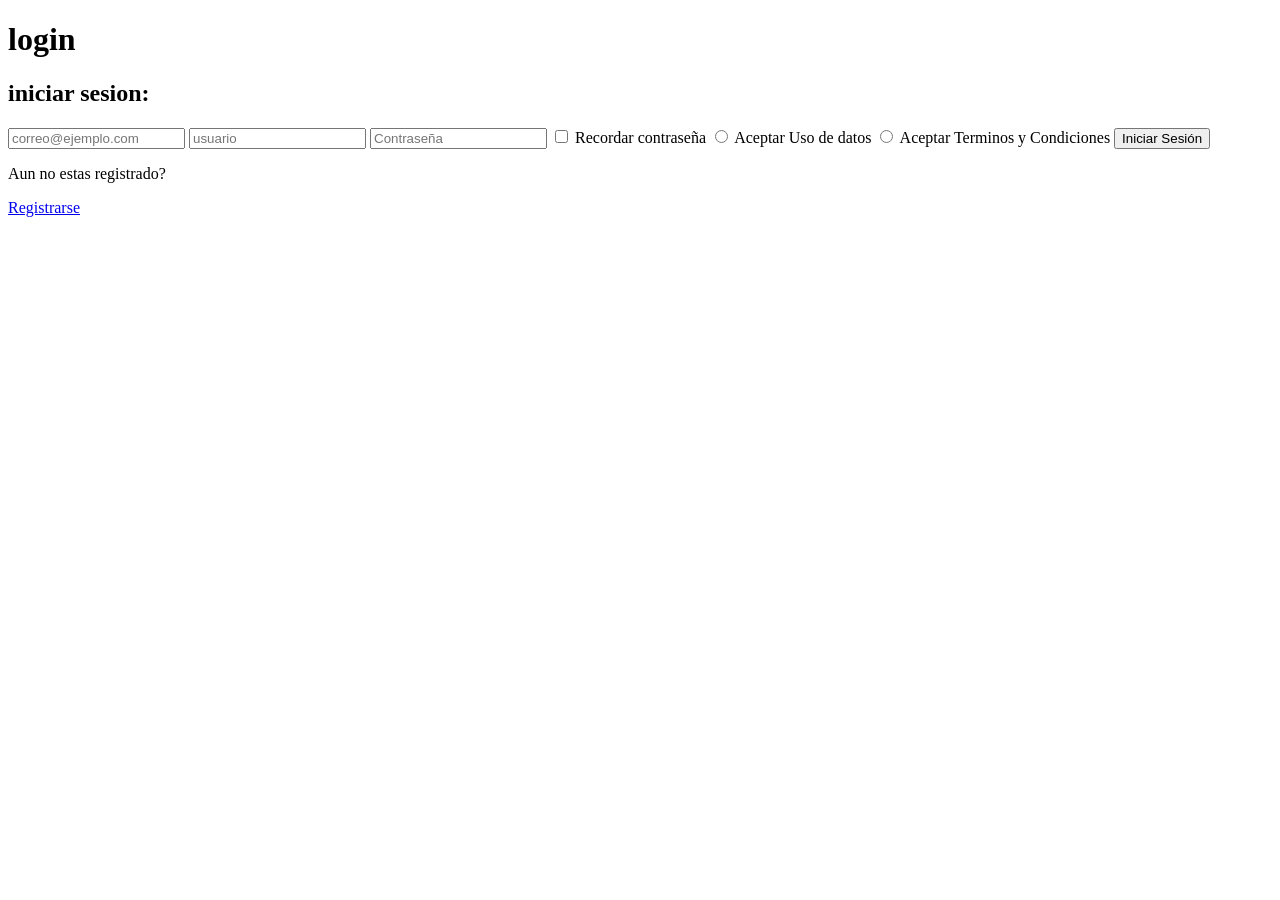
<file: iniciarsistema/login.html>
<!DOCTYPE html>
<html lang="en">
<head>
    <meta charset="UTF-8">
    <meta name="viewport" content="width=device-width, initial-scale=1.0">
    <title>Login</title>

</head>
<body>
    <h1>login</h1>
    <h2>iniciar sesion:</h2>
    <form>
        <input type="email" placeholder="correo@ejemplo.com" title="Correo electrónico" name="email" required>
        <input type="text" placeholder="usuario" title="Usuario" name="username" required>
        <input type="password" placeholder="Contraseña" title="Contraseña" name="password" required>
        <input type="checkbox" title="Recordar contraseña"> Recordar contraseña
        <input type="radio"  title="Opción 1"> Aceptar Uso de datos
        <input type="radio"  title="Opción 2"> Aceptar Terminos y Condiciones
        <input type="submit" value="Iniciar Sesión" href="/Sistema/sistema.html" title="Iniciar Sesión" target="_blank">
    </form>
    <p>Aun no estas registrado?</p>
    <a href="registro.html" title="Registrarse">Registrarse</a>
</body>
</html>
</file>
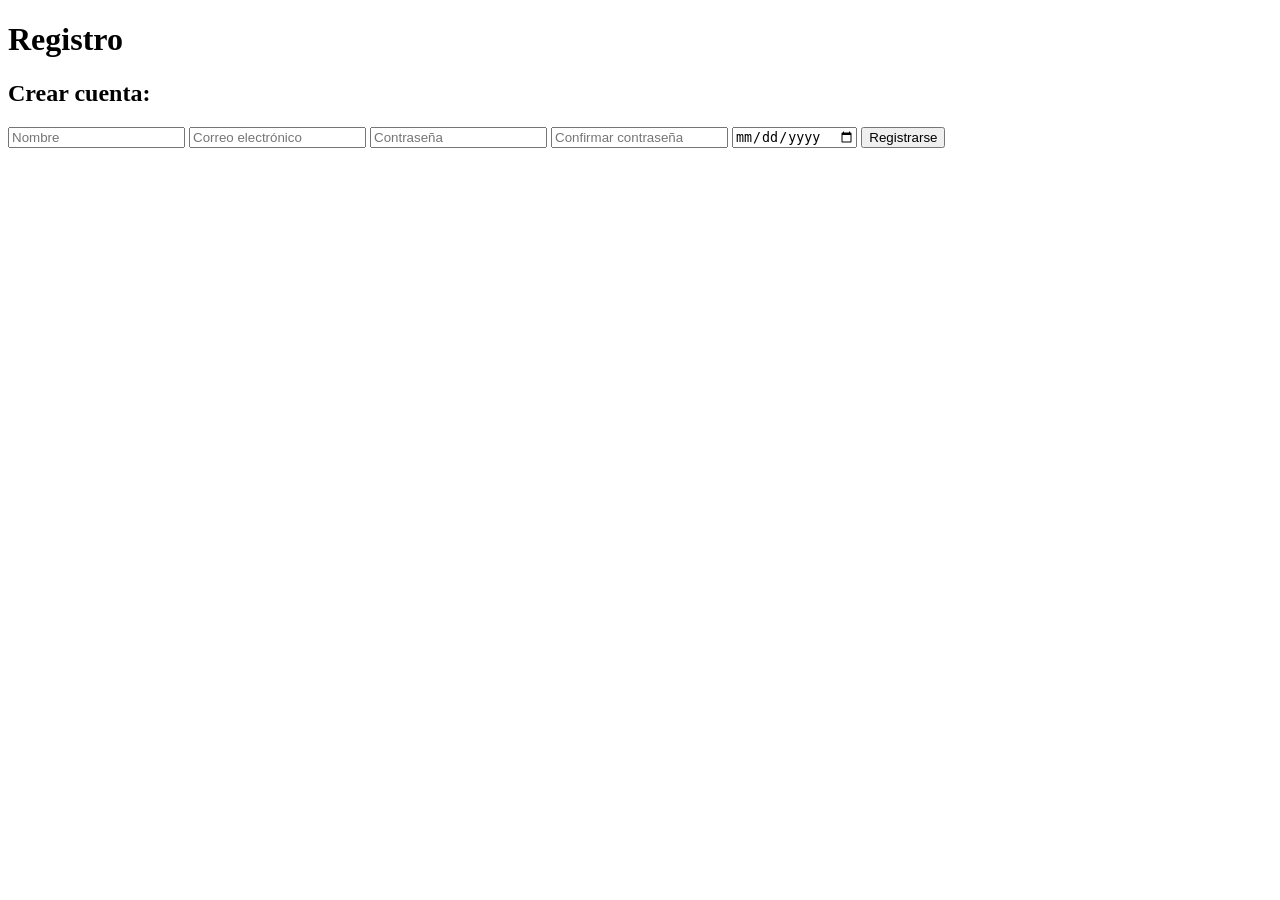
<file: iniciarsistema/registro.html>
<!DOCTYPE html>
<html lang="en">
<head>
    <meta charset="UTF-8">
    <meta name="viewport" content="width=device-width, initial-scale=1.0">
    <title>Registro</title>
</head>
<body>
    <h1>Registro</h1>
    <h2>Crear cuenta:</h2>
    <form>
        <input type="text" placeholder="Nombre" title="Nombre" name="username" minlength="3" maxlength="100" required>
        <input type="email" placeholder="Correo electrónico" title="Correo electrónico" name="email" required>
        <input type="password" placeholder="Contraseña" title="Contraseña" name="password" minlength="6" maxlength="100" required>
        <input type="password" placeholder="Confirmar contraseña" title="Confirmar contraseña" name="confirm_password" required>
        <input type="date" name="Fecha_Nacimiento" title="Fecha de nacimiento">
        <input type="submit" value="Registrarse" title="Registrarse" href="login.html" target="_blank">
    </form>
</body>
</html>
</file>
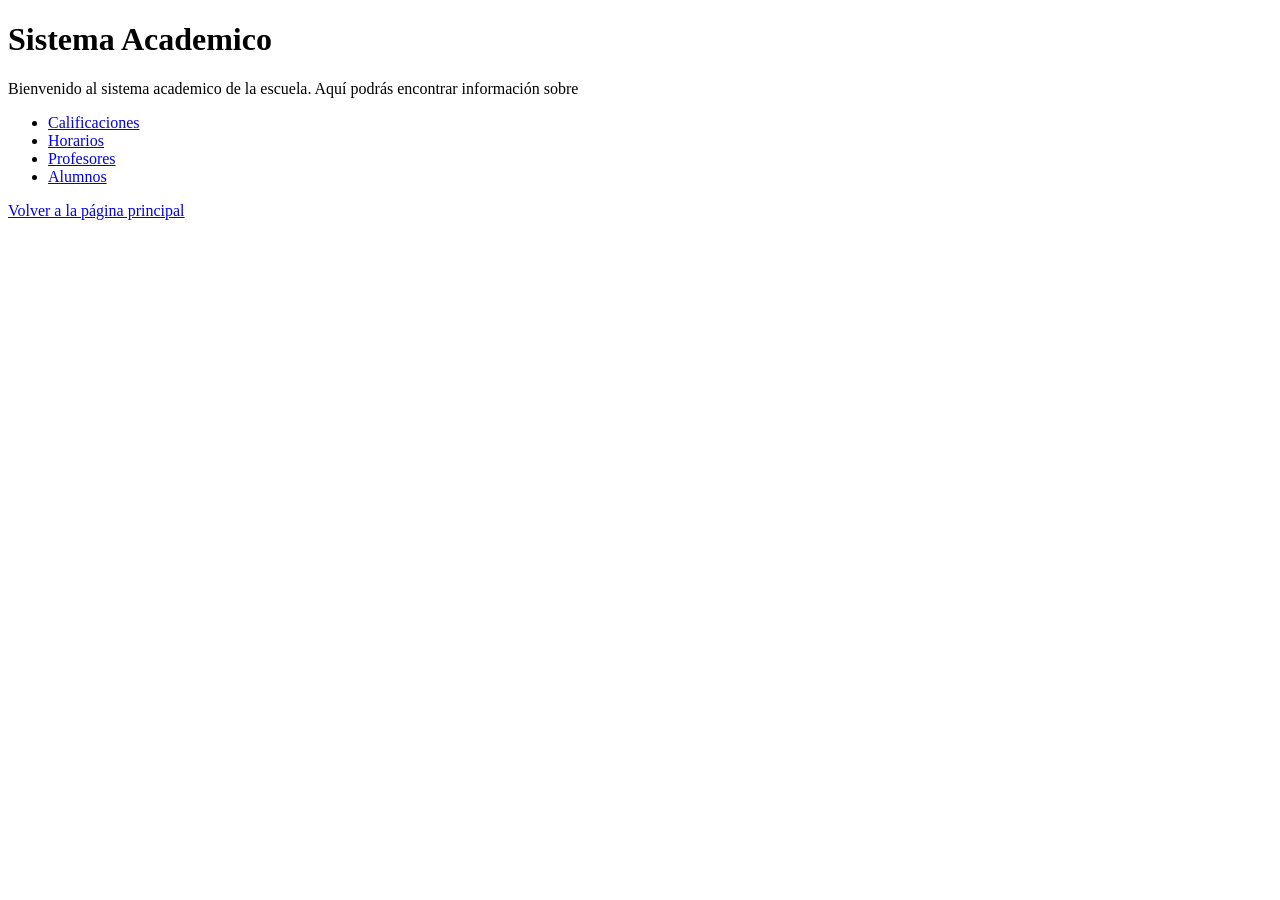
<file: Sistema/sistema.html>
<!DOCTYPE html>
<html lang="en">
<head>
    <meta charset="UTF-8">
    <meta name="viewport" content="width=device-width, initial-scale=1.0">
    <title>Sistema Academico</title>
</head>
<body>
    <h1>Sistema Academico</h1>
    <p>Bienvenido al sistema academico de la escuela. Aquí podrás encontrar información sobre</p>
    <ul>
        <li><a href="/Sistema/subsistemas/calificaciones.html">Calificaciones</a></li>
        <li><a href="/Sistema/subsistemas/horarios.html">Horarios</a></li>
        <li><a href="/Sistema/subsistemas/personas.html">Profesores</a></li>
        <li><a href="/Sistema/subsistemas/personas.html">Alumnos</a></li>
    </ul>
    <a href="/index.html">Volver a la página principal</a>
</body>
</html>
</file>
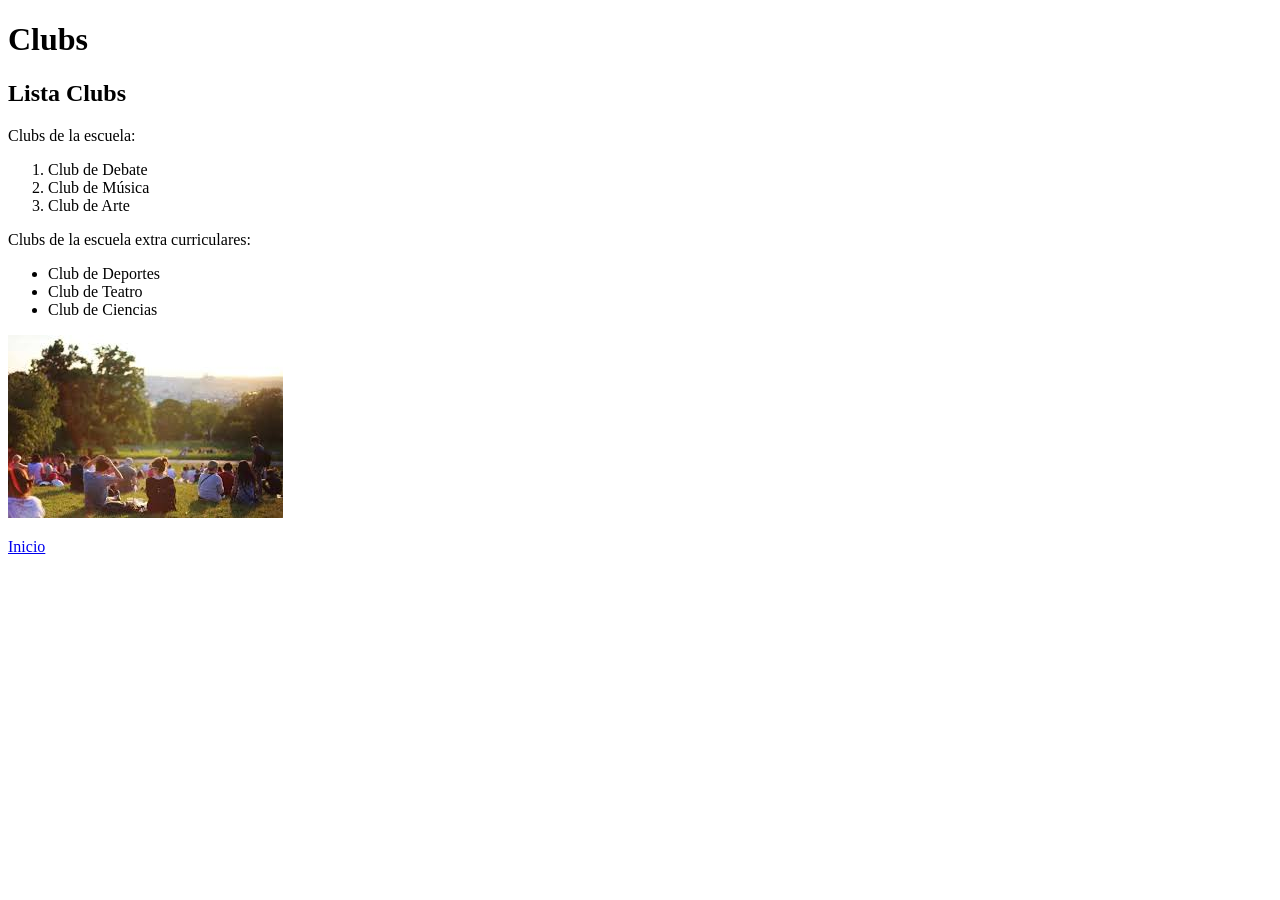
<file: subpaginas/clubs.html>
<!DOCTYPE html>
<html lang="en">
    <head>
        <meta charset="UTF-8">
        <meta http-equiv="X-UA-Compatible" content="IE=edge">
        <meta name="viewport" content="width=device-width, initial-scale=1.0">
        <title>Enlaces</title>
    </head>
    <body>
        <h1>Clubs</h1>
        <h2>Lista Clubs</h2>
        <p>Clubs de la escuela:</p>
        <ol>
            <li>Club de Debate</li>
            <li>Club de Música</li>
            <li>Club de Arte</li>
        </ol>
        <p>Clubs de la escuela extra curriculares:</p>
        <ul>
            <li>Club de Deportes</li>
            <li>Club de Teatro</li>
            <li>Club de Ciencias</li>
        </ul>
        <img src="../imgs/imgs_clubs/images.jpg" alt="imagen de los clubs de la escuela" title="Imagen de los clubs de la escuela">
        <p></p>
        <a href="../index.html">Inicio</a>
    </body>
</html>
</file>
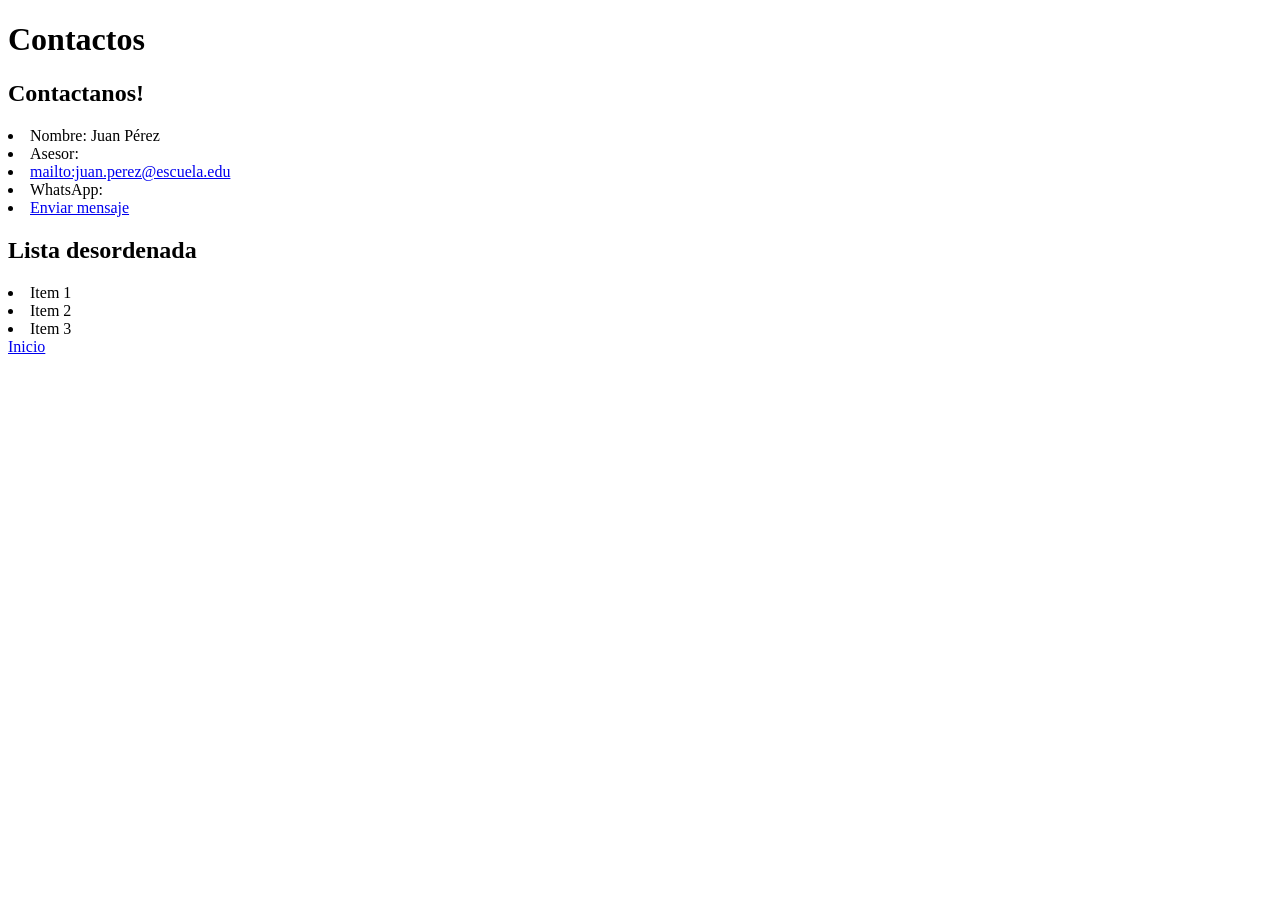
<file: subpaginas/Contactos.html>
<!DOCTYPE html>
<html lang="en">
    <head>
        <meta charset="UTF-8">
        <meta http-equiv="X-UA-Compatible" content="IE=edge">
        <meta name="viewport" content="width=device-width, initial-scale=1.0">
        <title>Sobre nosotros</title>
    </head>
    <body>
        <h1>Contactos</h1>
        <h2>Contactanos!</h2>
        <li>Nombre: Juan Pérez</li>
        <li>Asesor:</li>
        <li><a href="mailto:juan.perez@escuela.edu">mailto:juan.perez@escuela.edu</a></li>
        <li>WhatsApp:</li>
        <li><a href="https://wa.me/1234567890" target="_blank">Enviar mensaje</a></li>

        <h2>Lista desordenada</h2>

        <li>Item 1</li>
        <li>Item 2</li>
        <li>Item 3</li>

        <a href="/index.html">Inicio</a>
    </body>
</html>
</file>
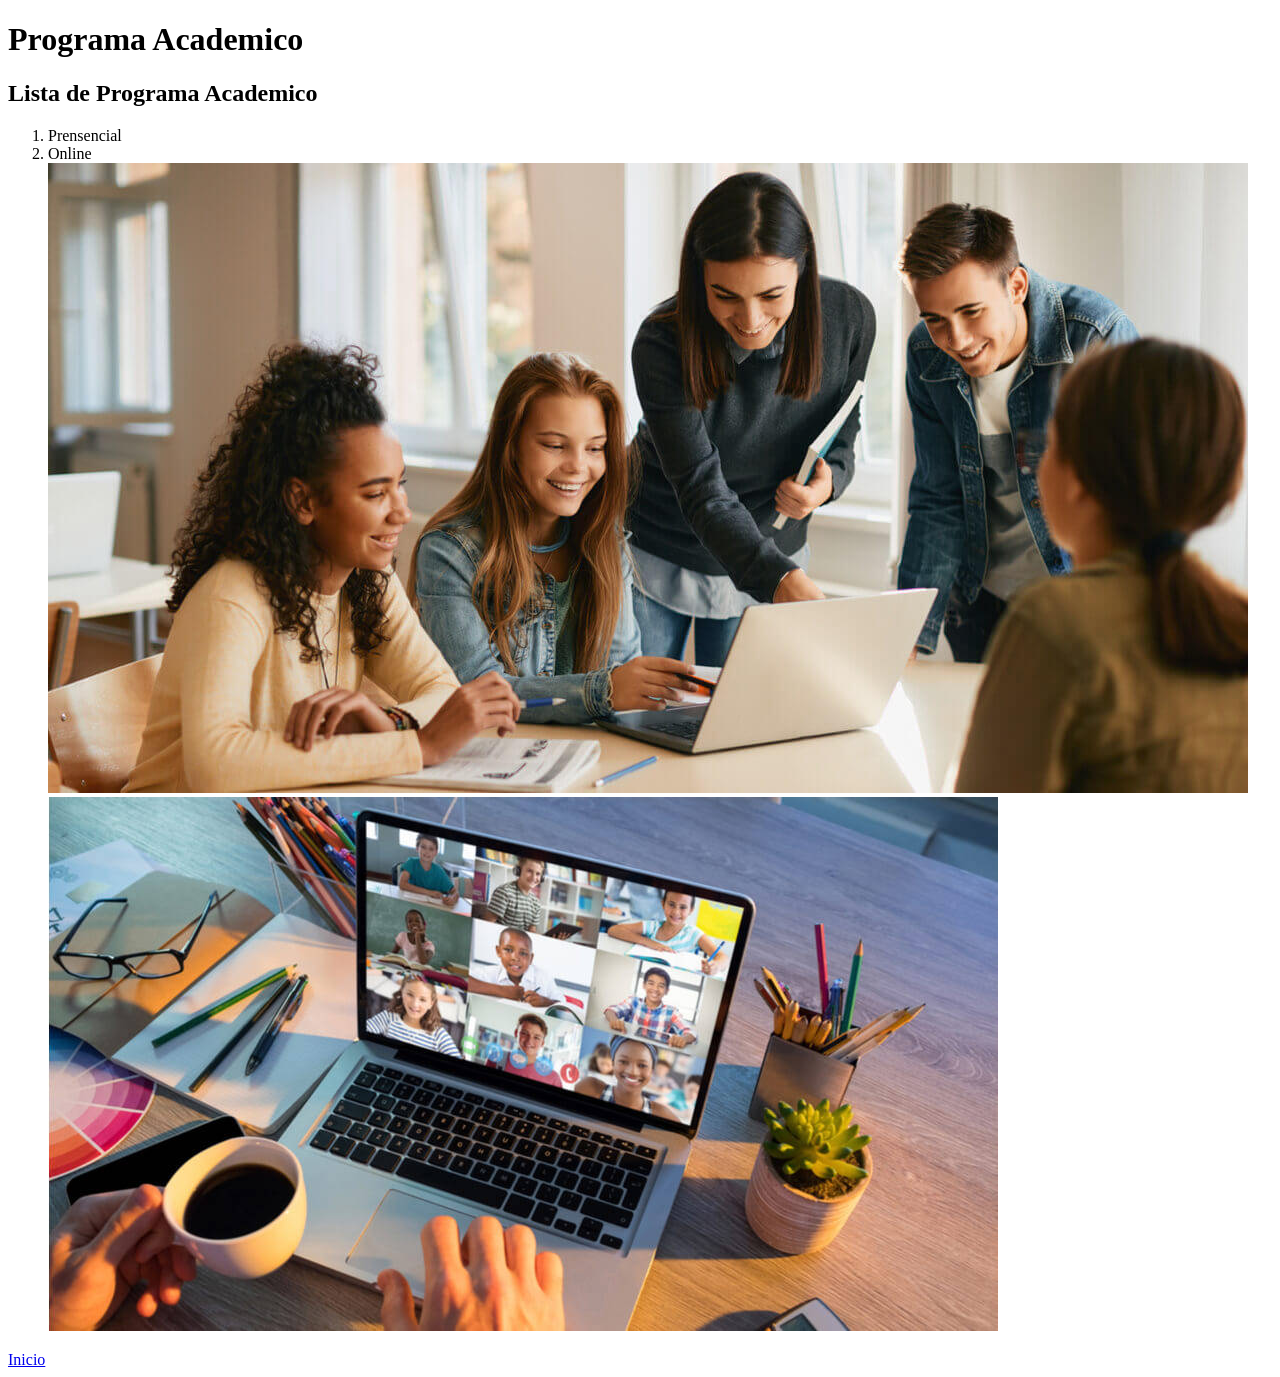
<file: subpaginas/Programa_Academico.html>
<!DOCTYPE html>
<html lang="en">
    <head>
        <meta charset="UTF-8">
        <meta http-equiv="X-UA-Compatible" content="IE=edge">
        <meta name="viewport" content="width=device-width, initial-scale=1.0">
        <title>Programa Academico</title>
    </head>
    <body>
        <h1>Programa Academico</h1>
        <h2>Lista de Programa Academico</h2>
        <ol>
            <li>Prensencial</li>
            <li>Online</li>
            <img src="../imgs/imgs_PAcademico/beneficios-clases-presenciales.jpg" alt="Imagen de las clases presenciales" title="Imagen de las clases presenciales">
            <img src="../imgs/imgs_PAcademico/conexion a internet.jpg" alt="Imagen de las clases online" title="Imagen de las clases online">
        </ol>
        <a href="../index.html" title="volver al inicio">Inicio</a>
    </body>
</html>
</file>
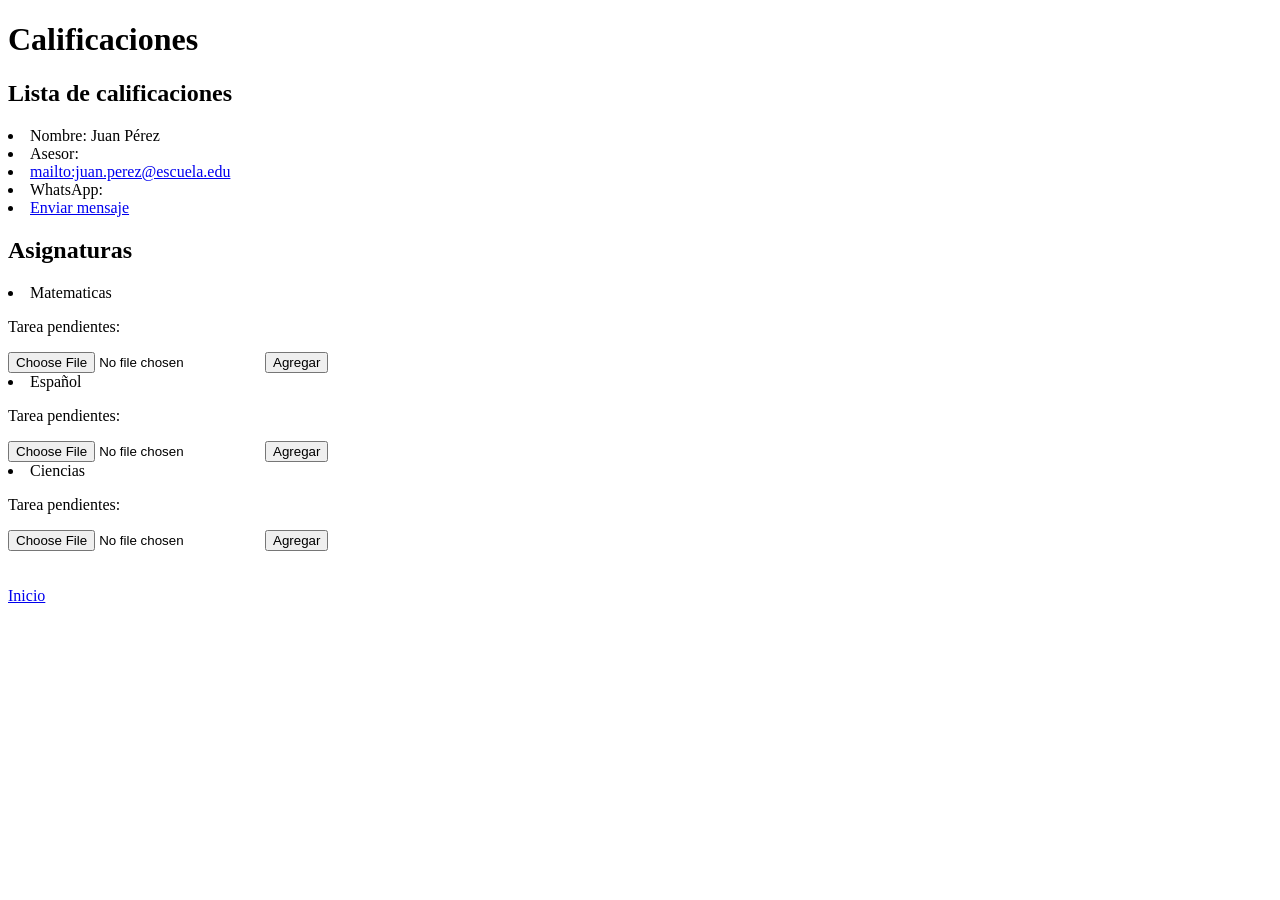
<file: Sistema/subsistemas/calificaciones.html>
<!DOCTYPE html>
<html lang="en">
    <head>
        <meta charset="UTF-8">
        <meta http-equiv="X-UA-Compatible" content="IE=edge">
        <meta name="viewport" content="width=device-width, initial-scale=1.0">
        <title>Calificaciones</title>
    </head>
    <body>
        <h1>Calificaciones</h1>
        <h2>Lista de calificaciones</h2>
        <li>Nombre: Juan Pérez</li>
        <li>Asesor:</li>
        <li><a href="mailto:juan.perez@escuela.edu">mailto:juan.perez@escuela.edu</a></li>
        <li>WhatsApp:</li>
        <li><a href="https://wa.me/1234567890" target="_blank">Enviar mensaje</a></li>

        <h2>Asignaturas</h2>
        <li>Matematicas</li>
        <p>Tarea pendientes:</p>
        <form>
            <input type="file" placeholder="subir tarea" title="Subir tarea">
            <input type="submit" value="Agregar">
        </form>
        <li> Español</li>
                <p>Tarea pendientes:</p>
        <form>
            <input type="file" placeholder="subir tarea" title="Subir tarea">
            <input type="submit" value="Agregar">
        </form>
        <li> Ciencias</li>
                <p>Tarea pendientes:</p>
        <form>
            <input type="file" placeholder="subir tarea" title="Subir tarea">
            <input type="submit" value="Agregar">
        </form>
        <br></br>
        <a href="/Sistema/sistema.html" title="Volver al sistema Academico">Inicio</a>
    </body>
</html>
</file>
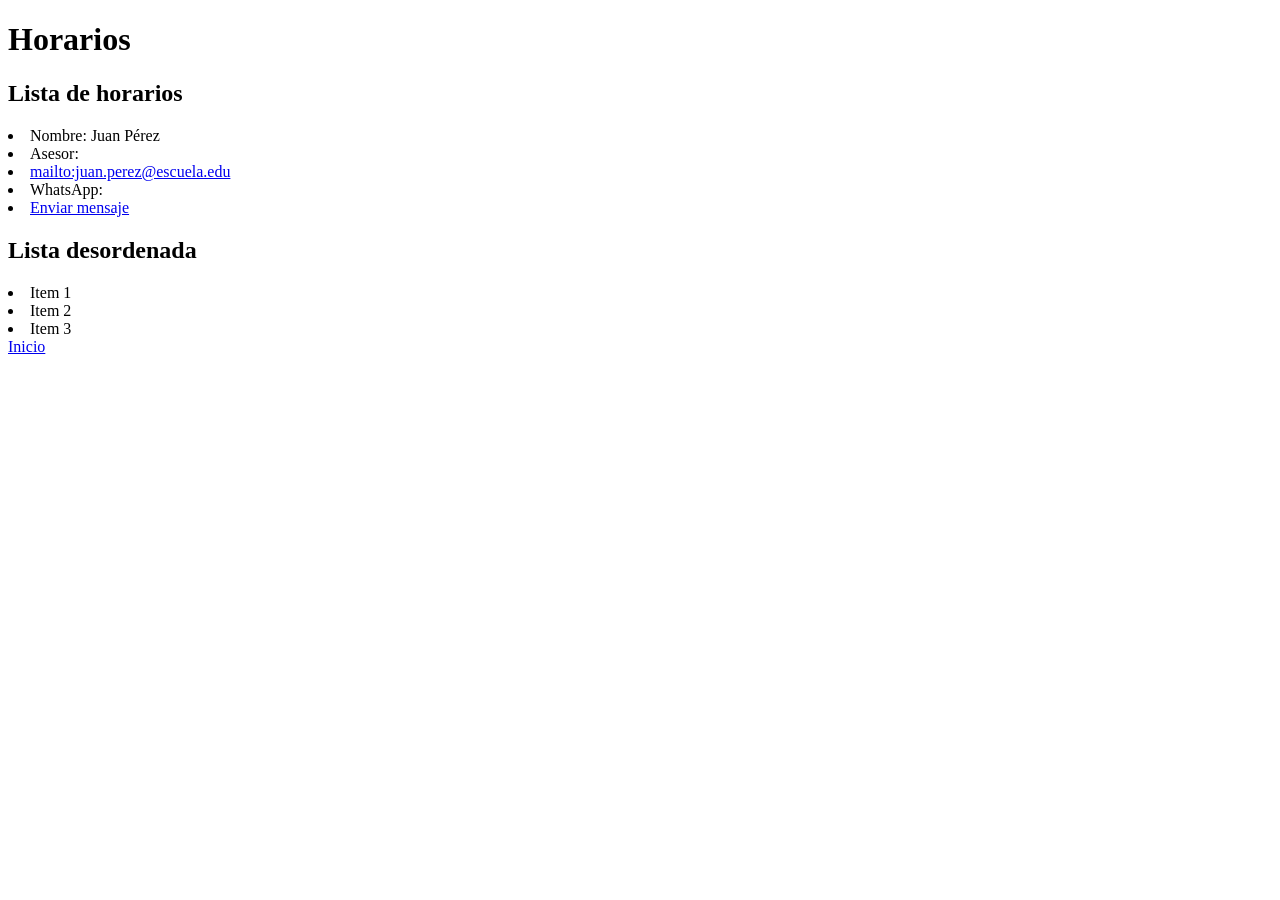
<file: Sistema/subsistemas/horarios.html>
<!DOCTYPE html>
<html lang="en">
    <head>
        <meta charset="UTF-8">
        <meta http-equiv="X-UA-Compatible" content="IE=edge">
        <meta name="viewport" content="width=device-width, initial-scale=1.0">
        <title>Horarios</title>
    </head>
    <body>
        <h1>Horarios</h1>
        <h2>Lista de horarios</h2>
        <li>Nombre: Juan Pérez</li>
        <li>Asesor:</li>
        <li><a href="mailto:juan.perez@escuela.edu">mailto:juan.perez@escuela.edu</a></li>
        <li>WhatsApp:</li>
        <li><a href="https://wa.me/1234567890" target="_blank">Enviar mensaje</a></li>

        <h2>Lista desordenada</h2>

        <li>Item 1</li>
        <li>Item 2</li>
        <li>Item 3</li>

        <a href="/Sistema/sistema.html" title="volver al sistema academico">Inicio</a>
    </body>
</html>
</file>
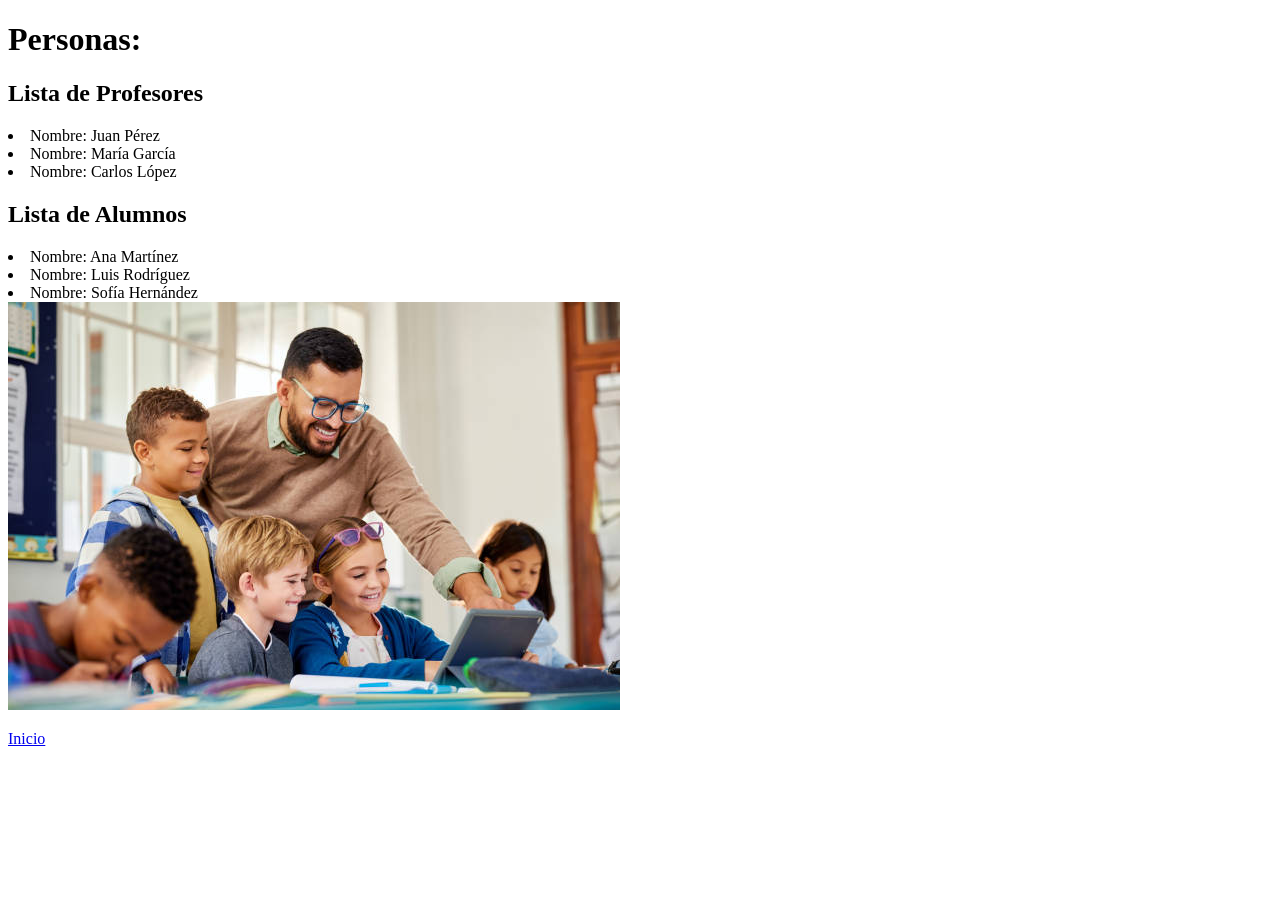
<file: Sistema/subsistemas/personas.html>
<!DOCTYPE html>
<html lang="en">
    <head>
        <meta charset="UTF-8">
        <meta http-equiv="X-UA-Compatible" content="IE=edge">
        <meta name="viewport" content="width=device-width, initial-scale=1.0">
        <title>Calificaciones</title>
    </head>
    <body>
        <h1>Personas:</h1>
        <h2>Lista de Profesores</h2>
        <li>Nombre: Juan Pérez</li>
        <li>Nombre: María García</li>
        <li>Nombre: Carlos López</li>
        <h2>Lista de Alumnos</h2>
        <li>Nombre: Ana Martínez</li>
        <li>Nombre: Luis Rodríguez</li>
        <li>Nombre: Sofía Hernández</li>
        <img src="../../imgs/imgs_personas/istockphoto-2160438109-612x612.jpg" alt="Imagen del Profesor y Alumno en la escuela" title="Profesor y Alumno en la escuela">
        <p></p>
        <a href="../sistema.html" title="volver al sistema Academico">Inicio</a>
    </body>
</html>
</file>
